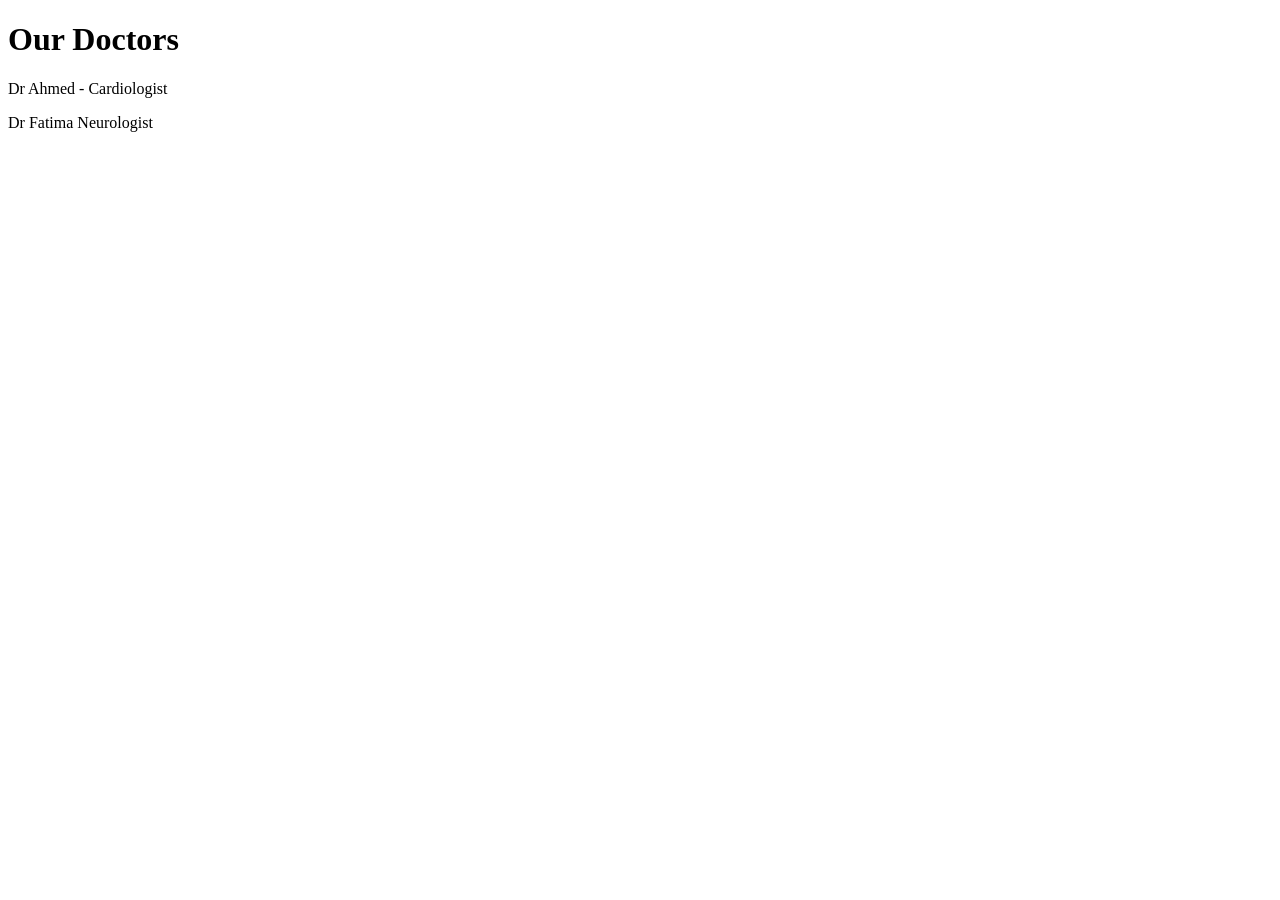
<file: doctors.html>
<!DOCTYPE html>
<html lang="en">
<head>
    <meta charset="UTF-8">
    <meta name="viewport" content="width=device-width, initial-scale=1.0">
    <title>Document</title>
</head>
<body>
    <h1>Our Doctors</h1>
    <p>Dr Ahmed - Cardiologist</p>
    <p>Dr Fatima Neurologist</p>
</body>
</html>
</file>
